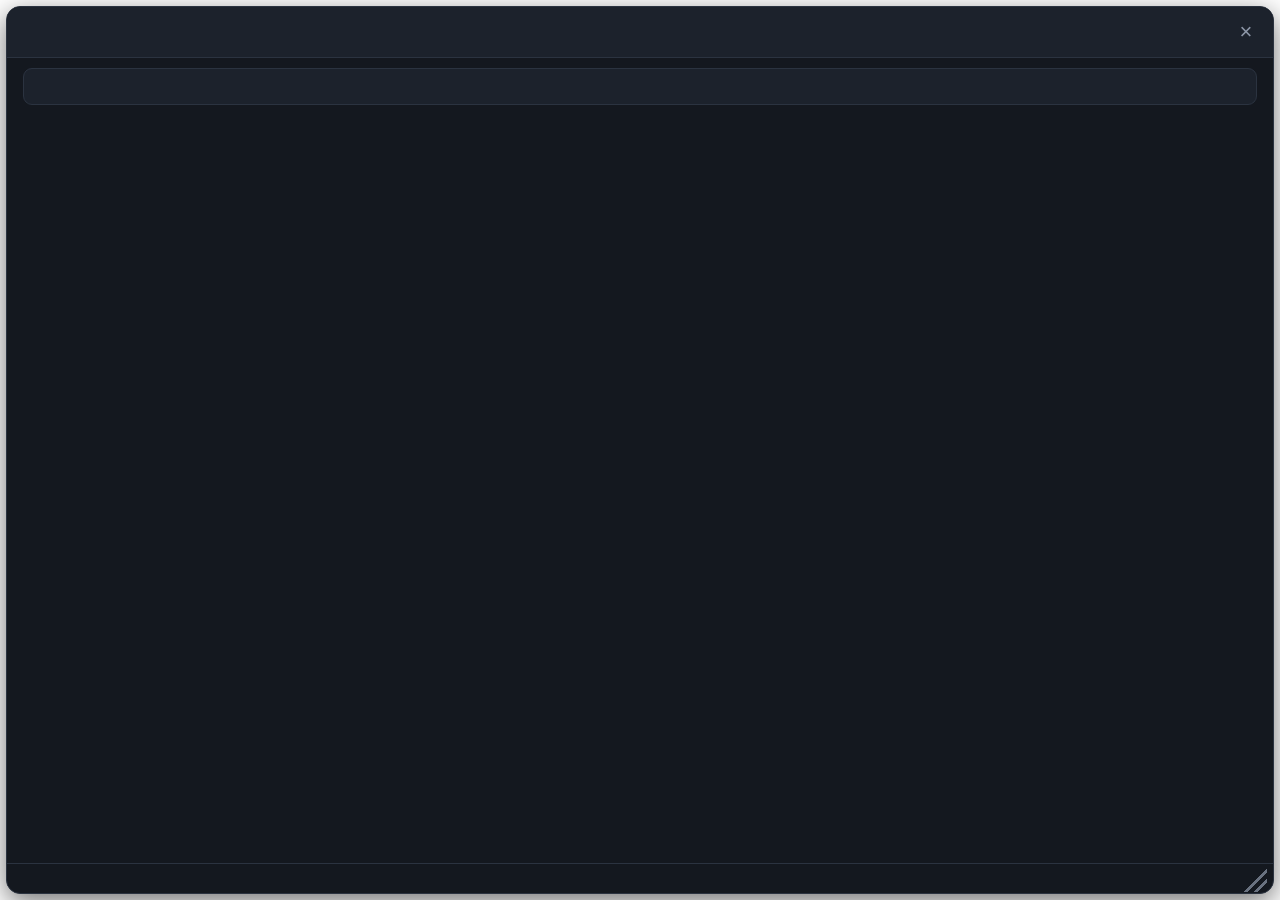
<file: examples/card_art/ui/index.html>
<!doctype html>
<html><head><meta charset="utf-8"><link rel="stylesheet" href="style.css"></head>
<body>
<div id="win">
  <div id="bar"><span id="title"></span><button id="x" data-nodrag title="×">×</button></div>
  <div id="search"><input id="q" placeholder="" maxlength="60"></div>
  <div id="body"></div>
  <div id="foot"><span id="status"></span><div id="grip"></div></div>
</div>
<script src="app.js"></script>
</body></html>
</file>
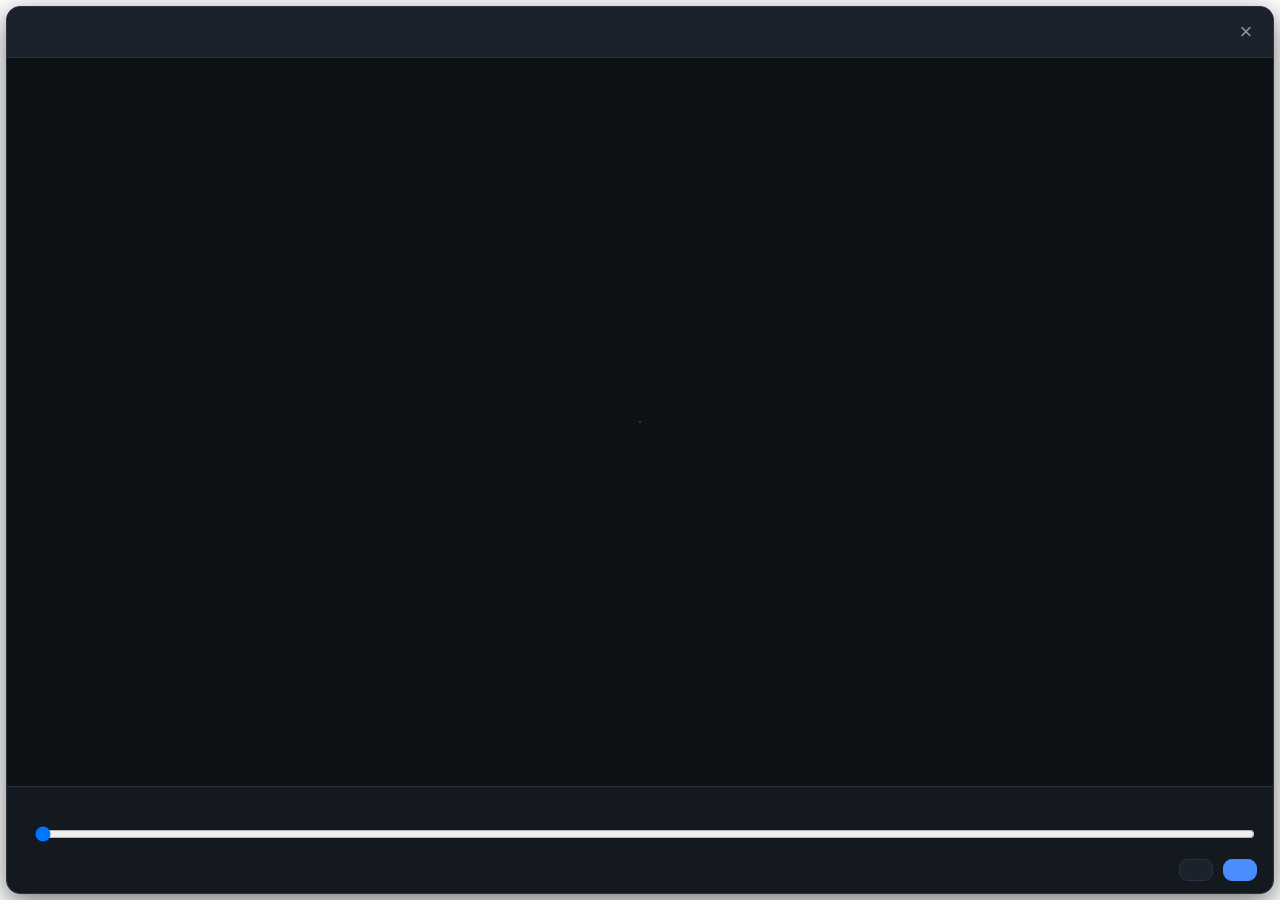
<file: examples/card_art/ui/crop.html>
<!doctype html>
<html><head><meta charset="utf-8"><link rel="stylesheet" href="style.css"><link rel="stylesheet" href="crop.css"></head>
<body>
<div id="win">
  <div id="bar"><span id="title"></span><button id="x" data-nodrag>×</button></div>
  <div id="wrap"><div id="stage"><img id="img" draggable="false"><div class="grid"></div></div></div>
  <div id="ctl">
    <div id="hint"></div>
    <div class="zrow"><span id="zl"></span><input id="zoom" type="range" min="0" max="1000" value="0" data-nodrag></div>
    <div class="brow"><button class="btn" id="cancel"></button><button class="btn acc" id="ok"></button></div>
  </div>
</div>
<script src="crop.js"></script>
</body></html>
</file>
<file: examples/card_art/ui/style.css>
:root{--bg:#14181f;--panel:#1c222c;--line:#2b3340;--text:#e6e9ef;--dim:#8d97a8;--acc:#4a8dff;--danger:#e5484d;--ok:#3ecf8e}
*{box-sizing:border-box}
html,body{margin:0;height:100%;background:transparent;font-family:"Segoe UI","Microsoft YaHei",sans-serif;color:var(--text);font-size:16px}
#win{position:absolute;inset:6px;display:flex;flex-direction:column;background:var(--bg);border:1px solid var(--line);border-radius:14px;box-shadow:0 8px 28px rgba(0,0,0,.55);overflow:hidden}
#bar{display:flex;align-items:center;justify-content:space-between;padding:10px 12px 10px 16px;background:var(--panel);border-bottom:1px solid var(--line);font-weight:600;font-size:16px;cursor:move}
#x{width:30px;height:30px;border:0;border-radius:8px;background:transparent;color:var(--dim);font-size:22px;line-height:1}
#x:hover,#x:active{background:var(--danger);color:#fff}
#body{flex:1;overflow-y:auto;padding:14px 16px;-webkit-overflow-scrolling:touch}
#foot{display:flex;align-items:center;justify-content:space-between;min-height:30px;padding:0 6px 0 16px;border-top:1px solid var(--line);color:var(--dim);font-size:13px}
#status.ok{color:var(--ok)} #status.err{color:var(--danger)}
#grip{width:26px;height:26px;cursor:nwse-resize;background:linear-gradient(135deg,transparent 55%,var(--dim) 55%,var(--dim) 62%,transparent 62%,transparent 74%,var(--dim) 74%,var(--dim) 81%,transparent 81%);opacity:.7}
.intro{color:var(--dim);margin:0 0 12px}
.btn{border:1px solid var(--line);background:var(--panel);color:var(--text);padding:10px 16px;border-radius:9px;font-size:14px;font-family:inherit}
.btn:active,.btn:hover{border-color:var(--acc)}
.btn.acc{background:var(--acc);border-color:var(--acc);color:#fff}
.btn.danger{color:var(--danger);border-color:#5a2a2d}
.btn.danger.armed{background:var(--danger);border-color:var(--danger);color:#fff}
.btn:disabled{opacity:.4}
.row{display:flex;align-items:center;gap:10px;padding:11px 12px;margin:0 0 8px;background:var(--panel);border:1px solid var(--line);border-radius:11px}
.row .name{flex:1;min-width:0;overflow:hidden;text-overflow:ellipsis;white-space:nowrap;font-weight:600}
.row .meta{color:var(--dim);font-size:13px;white-space:nowrap}
.row.off .name{color:var(--dim);text-decoration:line-through}
.sw{position:relative;width:42px;height:24px;flex:none;border-radius:12px;background:#394150;border:0;padding:0}
.sw::after{content:"";position:absolute;top:3px;left:3px;width:18px;height:18px;border-radius:50%;background:#fff;transition:left .12s}
.sw.on{background:var(--acc)} .sw.on::after{left:21px}
.bar2{display:flex;flex-wrap:wrap;gap:8px;margin:0 0 12px;align-items:center}
.bar2 input{flex:1;min-width:140px;padding:8px 10px;border-radius:9px;border:1px solid var(--line);background:var(--bg);color:var(--text);font-size:14px;font-family:inherit;-webkit-user-select:text;user-select:text}
h3{margin:14px 0 8px;font-size:14px;color:var(--dim);font-weight:600}
.pager{display:flex;justify-content:center;align-items:center;gap:12px;margin:10px 0;color:var(--dim)}
.empty{color:var(--dim);text-align:center;padding:30px 0}
#search{padding:10px 16px 0}
#q{width:100%;padding:9px 12px;border-radius:9px;border:1px solid var(--line);background:var(--panel);color:var(--text);font-size:15px;font-family:inherit;-webkit-user-select:text;user-select:text}
#q:focus{outline:0;border-color:var(--acc)}
.prev{margin:-4px 0 10px;padding:10px;background:var(--panel);border:1px solid var(--line);border-radius:11px;text-align:center;color:var(--dim);font-size:13px}
.prev img{display:block;margin:0 auto 6px;max-width:100%;max-height:260px;border-radius:8px;background:repeating-conic-gradient(#2a303b 0 25%,#222833 0 50%) 0 0/16px 16px}
.row .sub{color:var(--dim);font-size:12px;margin-left:6px;font-weight:400}
</file>
<file: examples/card_art/ui/crop.css>
#win{display:flex;flex-direction:column}
#wrap{flex:1;min-height:0;display:flex;align-items:center;justify-content:center;padding:10px;background:#0d1015}
#stage{position:relative;overflow:hidden;background:#000;touch-action:none;cursor:grab;border:1px solid var(--line)}
#stage:active{cursor:grabbing}
#img{position:absolute;left:0;top:0;transform-origin:0 0;max-width:none;-webkit-user-drag:none;user-select:none;pointer-events:none}
.grid{position:absolute;inset:0;pointer-events:none;background:
 linear-gradient(to right,transparent 33.2%,rgba(255,255,255,.35) 33.2%,rgba(255,255,255,.35) 33.6%,transparent 33.6%,transparent 66.4%,rgba(255,255,255,.35) 66.4%,rgba(255,255,255,.35) 66.8%,transparent 66.8%),
 linear-gradient(to bottom,transparent 33.2%,rgba(255,255,255,.35) 33.2%,rgba(255,255,255,.35) 33.6%,transparent 33.6%,transparent 66.4%,rgba(255,255,255,.35) 66.4%,rgba(255,255,255,.35) 66.8%,transparent 66.8%);box-shadow:inset 0 0 0 2px rgba(255,255,255,.7)}
#ctl{padding:8px 16px 12px;border-top:1px solid var(--line)}
#hint{color:var(--dim);font-size:13px;margin-bottom:6px;min-height:18px}
.zrow{display:flex;align-items:center;gap:10px;margin-bottom:10px;color:var(--dim)}
.zrow input{flex:1;height:26px}
.brow{display:flex;gap:10px;justify-content:flex-end}
</file>
